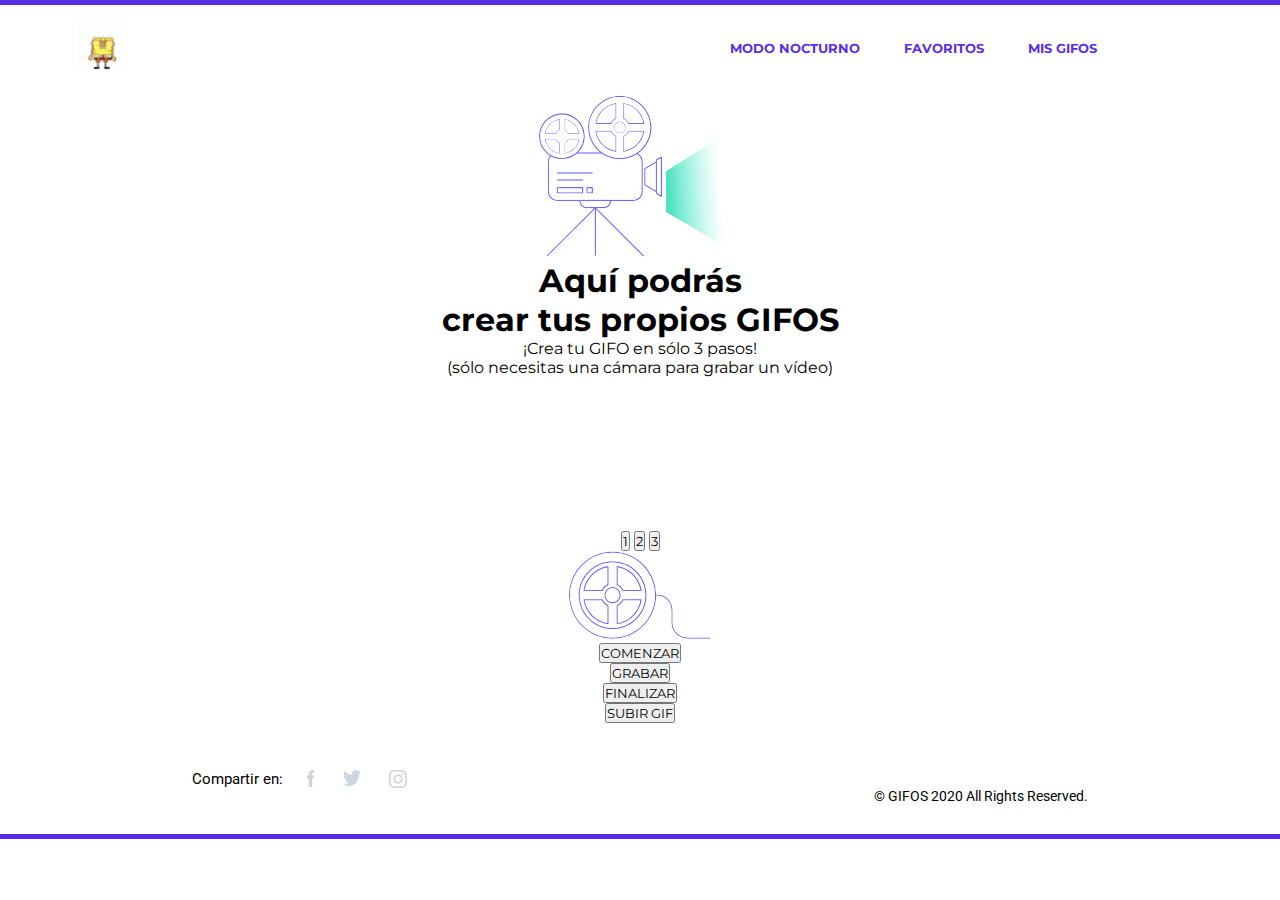
<file: crearGifo.html>
<!DOCTYPE html>
<html lang="en">

<head>
    <meta charset="UTF-8">
    <meta name="viewport" content="width=device-width, initial-scale=1.0">
    <link rel="stylesheet" href="styles/style-mobile.css">
    <link rel="stylesheet" href="styles/style-desktop.css">
    <link rel="stylesheet" href="styles/gifs.css">
    <title>Crear Gifo</title>
    <link rel="stylesheet" href="https://cdnjs.cloudflare.com/ajax/libs/font-awesome/5.15.1/css/all.min.css" integrity="sha512-+4zCK9k+qNFUR5X+cKL9EIR+ZOhtIloNl9GIKS57V1MyNsYpYcUrUeQc9vNfzsWfV28IaLL3i96P9sdNyeRssA==" crossorigin="anonymous" />
</head>

<body>
    <header>
        <!-- Logo gifos -->
        <a href="index.html" class="logoCtn"><img class="logo" alt="Bob Esponja" src="images/bobEsponja4.gif"></a>
        <!-- Menú hamburguesa -->
        <input type="checkbox" id="checkbox" />
        <label for="checkbox">
            <img class="burger-btn" src="images/burger.svg" alt="Abrir menú">
            <img class="close-btn" src="images/close.svg" alt="Cerrar menú">
        </label>
        <nav>
            <!-- Este es nuestro nav abierto -->
            <ul>
                <li><a href="#modonocturno">Modo Nocturno</a></li>
                <li><a href="favoritos.html">Favoritos</a></li>
                <li><a href="misGifos.html">Mis GIFOS</a></li>
                <li>
                    <a href="crearGifo.html" class="navOnclickGifo"></a>
                </li>
            </ul>
        </nav>
    </header>
    <main>
        <!-- Contenedor total -->
        <section class="homeCrearGifo">
            <aside class="cameraCtn">
                <img src="./images/camara.svg" alt="camera" class="camera">
                <img src="./images/Path 2.svg" alt="light" class="light">
            </aside>
            <section class="crearGifoCtn">
                <!-- Camara a la izquierda al medio -->

                <article class="progressCtn">
                    <div id="crearGifoArticle" class="crearGifoArticle">
                        <div class="top-left-cube"></div>
                        <div class="top-right-cube"></div>
                        <div class="lower-left-cube"></div>
                        <div class="lower-right-cube"></div>
                        <div id="introVideo">
                            <h1>Aquí podrás <br> crear tus propios <span>GIFOS</span></h1>
                            <p>¡Crea tu GIFO en sólo 3 pasos! <br> (sólo necesitas una cámara para grabar un vídeo)</p>
                        </div>
                        <div class="videoCtn" id="videoCtn">
                            <video id="video" autoplay></video>

                        </div>

                    </div>
                    <div class="steps">
                        <button class="crearGifoBtn step" id="step-1">1</button>
                        <button class="crearGifoBtn step" id="step-2">2</button>
                        <button class="crearGifoBtn step" id="step-3">3</button>
                    </div>
                    <h2 class="counter" id="counter"></h2>
                </article>

            </section>
            <!-- Rollo de camara en la parte inferior derecha -->
            <aside class="roll">
                <img src="./images/pelicula.svg" alt="roll" class="roll">
            </aside>
            <!-- Acá va la linea violeta(bottom) -->
        </section>

        <button id="start" class="crearGifoBtn">COMENZAR</button>
        <button id="record" class="crearGifoBtn">GRABAR</button>
        <button id="finish" class="crearGifoBtn">FINALIZAR</button>
        <button id="upload" class="crearGifoBtn">SUBIR GIF</button>
    </main>
    <footer>
        <p class="title">Compartir en:</p>
        <div class="compartir">
            <a class="facebook" href="facebook.com"></a>
            <a class="twitter" href="twitter.com"></a>
            <a class="instagram" href="instagram.com"></a>
        </div>
        <p class="sub-title">&copy; GIFOS 2020 All Rights Reserved.</p>
    </footer>
</body>
<script src="script/crearGifo.js"></script>
<script src="https://www.WebRTC-Experiment.com/RecordRTC.js"></script>

</html>
</file>
<file: styles/style-mobile.css>
@import url("https://fonts.googleapis.com/css2?family=Montserrat:wght@300;400;500;600;700&family=Roboto:wght@300;400;500;700&display=swap");
* {
  margin: 0;
  padding: 0;
  -webkit-box-sizing: border-box;
          box-sizing: border-box;
  font-family: "Montserrat", sans-serif;
  text-align: center;
}

header {
  display: -webkit-box;
  display: -ms-flexbox;
  display: flex;
  height: 95px;
  width: 100%;
  border-top: 5px solid #572EE5;
  -webkit-box-pack: justify;
      -ms-flex-pack: justify;
          justify-content: space-between;
  -webkit-box-align: center;
      -ms-flex-align: center;
          align-items: center;
  -webkit-box-orient: horizontal;
  -webkit-box-direction: normal;
      -ms-flex-flow: row wrap;
          flex-flow: row wrap;
  z-index: 3;
  position: fixed;
  background-color: white;
  top: 0;
}

header .logo {
  width: 48.8px;
  height: 48.8px;
}

header img {
  cursor: pointer;
  margin: 0 1rem;
}

header input[type="checkbox"] {
  display: none;
}

header input[type="checkbox"]:checked ~ nav {
  display: -webkit-box;
  display: -ms-flexbox;
  display: flex;
  -webkit-box-orient: vertical;
  -webkit-box-direction: normal;
      -ms-flex-flow: column wrap;
          flex-flow: column wrap;
  top: 95px;
  width: 100%;
  height: 100%;
  position: fixed;
  background: #572EE5;
  opacity: 90%;
}

header input[type="checkbox"]:checked ~ nav ul {
  padding-top: 17px;
}

header input[type="checkbox"]:checked ~ nav ul li {
  padding-top: 10px;
  padding-bottom: 10px;
  text-align: center;
  font-weight: bold;
  font-size: 15px;
}

header input[type="checkbox"]:checked ~ nav ul li::after {
  content: "";
  display: block;
  margin: 0 auto;
  width: 40px;
  border-bottom: 1px solid white;
  margin-top: 10px;
}

header input[type="checkbox"]:checked ~ nav ul li:last-child {
  display: none;
}

header input[type="checkbox"]:checked ~ nav ul li a {
  cursor: pointer;
  color: white;
  text-decoration: none;
  line-height: 30px;
}

header input[type="checkbox"]:checked ~ nav ul li a:hover {
  border-bottom: 1px solid yellowgreen;
}

header input[type="checkbox"]:checked ~ label .close-btn {
  display: initial;
}

header input[type="checkbox"]:checked ~ label .burger-btn {
  display: none;
}

header label {
  display: -webkit-box;
  display: -ms-flexbox;
  display: flex;
}

header label .close-btn {
  display: none;
}

header nav {
  display: none;
}

header nav ul {
  list-style: none;
}

main {
  display: -webkit-box;
  display: -ms-flexbox;
  display: flex;
  -webkit-box-orient: vertical;
  -webkit-box-direction: normal;
      -ms-flex-flow: column wrap;
          flex-flow: column wrap;
  width: 100%;
  margin-top: 95px;
}

main .verMas {
  width: 127px;
  height: 50px;
  color: #572EE5;
  border: solid 1px #572EE5;
  border-radius: 25px;
  background: transparent;
  font-weight: bold;
  -ms-flex-item-align: center;
      -ms-grid-row-align: center;
      align-self: center;
  display: none;
  cursor: pointer;
}

main .verMas:hover {
  background-color: #572EE5;
  color: white;
}

main .people {
  margin-top: 8%;
  width: 75%;
  -ms-flex-item-align: center;
      -ms-grid-row-align: center;
      align-self: center;
}

main .home {
  display: -webkit-box;
  display: -ms-flexbox;
  display: flex;
  -webkit-box-orient: vertical;
  -webkit-box-direction: normal;
      -ms-flex-flow: column wrap;
          flex-flow: column wrap;
  -ms-flex-line-pack: center;
      align-content: center;
  width: 100%;
}

main .home h1 {
  font-size: 25px;
  width: 80%;
  color: #572EE5;
  font-weight: bold;
  -ms-flex-item-align: center;
      -ms-grid-row-align: center;
      align-self: center;
}

main .home h1 span {
  color: #50E3C2;
}

main .home .search-cont {
  display: -webkit-box;
  display: -ms-flexbox;
  display: flex;
  -webkit-box-orient: vertical;
  -webkit-box-direction: normal;
      -ms-flex-direction: column;
          flex-direction: column;
  border: 1px solid #572EE5;
  border-radius: 20px;
  -ms-flex-item-align: center;
      align-self: center;
  width: 90%;
  padding: 1% 2%;
}

main .home .search-cont .hrInput {
  display: none;
  width: 90%;
  margin: auto;
}

main .home .search-cont input[type="search"]::-webkit-search-decoration,
main .home .search-cont input[type="search"]::-webkit-search-cancel-button,
main .home .search-cont input[type="search"]::-webkit-search-results-button,
main .home .search-cont input[type="search"]::-webkit-search-results-decoration {
  display: none;
}

main .home .search-cont .busqueda {
  display: -webkit-box;
  display: -ms-flexbox;
  display: flex;
  -webkit-box-pack: justify;
      -ms-flex-pack: justify;
          justify-content: space-between;
  width: 100%;
  padding: 1%;
}

main .home .search-cont .busqueda img {
  cursor: pointer;
}

main .home .search-cont .busqueda .search {
  width: 93%;
  outline: none;
  border: none;
  font-family: "Roboto", sans-serif;
  font-size: 16px;
  font-weight: normal;
}

main .home .search-cont .busqueda .search::-webkit-input-placeholder {
  color: #6B7989;
}

main .home .search-cont .busqueda .search:-ms-input-placeholder {
  color: #6B7989;
}

main .home .search-cont .busqueda .search::-ms-input-placeholder {
  color: #6B7989;
}

main .home .search-cont .busqueda .search::placeholder {
  color: #6B7989;
}

main .home .search-cont .busqueda .cerrar {
  display: none;
  float: left;
}

main .home .search-cont .busqueda .lupa-gris {
  display: none;
  width: 20px;
}

main .home .search-cont .busqueda .lupa-violeta {
  float: left;
  width: 20px;
}

main .home .search-cont .buscadorSugerencia {
  width: 100%;
  display: -webkit-box;
  display: -ms-flexbox;
  display: flex;
  -webkit-box-orient: vertical;
  -webkit-box-direction: normal;
      -ms-flex-flow: column wrap;
          flex-flow: column wrap;
}

main .home .search-cont .buscadorSugerencia .sugerenciaCtn {
  padding: 2%;
  width: 100%;
  display: -webkit-box;
  display: -ms-flexbox;
  display: flex;
  -webkit-box-orient: horizontal;
  -webkit-box-direction: normal;
      -ms-flex-flow: row wrap;
          flex-flow: row wrap;
  cursor: pointer;
}

main .home .search-cont .buscadorSugerencia .sugerenciaCtn:hover {
  background-color: rgba(82, 23, 190, 0.329);
  border-radius: 50px;
}

main .home .search-cont .buscadorSugerencia .sugerenciaCtn:hover p {
  font-size: 18px;
  color: white;
  font-weight: 700;
}

main .home .search-cont .buscadorSugerencia .sugerenciaCtn:hover img {
  width: 28px;
}

main .home .search-cont .buscadorSugerencia .sugerenciaCtn:active {
  background-color: rgba(215, 203, 238, 0.719);
  border: .3px solid grey;
}

main .home .search-cont .buscadorSugerencia .sugerenciaCtn:active p {
  color: grey;
}

main .home .search-cont .buscadorSugerencia .sugerenciaCtn p {
  padding-left: 6%;
  font-size: 16px;
  font-family: "Roboto", sans-serif;
  color: #9CAFC3;
}

main .home .search-cont .buscadorSugerencia .sugerenciaCtn img {
  padding-left: 3%;
  width: 24px;
  height: 24px;
}

main .home .gifos {
  display: none;
  width: 100%;
  display: -webkit-box;
  display: -ms-flexbox;
  display: flex;
  -webkit-box-pack: center;
      -ms-flex-pack: center;
          justify-content: center;
  -webkit-box-align: center;
      -ms-flex-align: center;
          align-items: center;
  -webkit-box-orient: vertical;
  -webkit-box-direction: normal;
      -ms-flex-direction: column;
          flex-direction: column;
}

main .home .gifos .titulo-busqueda {
  color: #572EE5;
  font-size: 25px;
  font-weight: 700;
  padding-bottom: 5%;
  text-transform: capitalize;
  display: none;
  width: 100%;
}

main .home .gifos .resultadoGifos {
  width: 100%;
  padding-bottom: 5%;
  display: -webkit-box;
  display: -ms-flexbox;
  display: flex;
  -webkit-box-orient: horizontal;
  -webkit-box-direction: normal;
      -ms-flex-flow: row wrap;
          flex-flow: row wrap;
  -webkit-box-pack: center;
      -ms-flex-pack: center;
          justify-content: center;
  -webkit-box-align: center;
      -ms-flex-align: center;
          align-items: center;
}

main .home .gifos .resultadoGifos .gif {
  width: 156px;
  height: 120px;
  padding: 3%;
  position: relative;
}

main .home .gifos .resultadoGifos .gif .filter {
  display: none;
}

main .home .gifos .resultadoGifos .gif .btnGifs {
  display: none;
}

main .home .gifos .resultadoGifos .gif .btnGifs .btnFavorite {
  display: none;
}

main .home .gifos .resultadoGifos .gif .btnGifs .btnDowloado {
  display: none;
}

main .home .gifos .resultadoGifos .gif .btnGifs .btnExpand {
  display: none;
}

main .home .gifos .resultadoGifos .gif .namesGifs {
  display: none;
}

main .home .gifos .resultadoGifos .gif .namesGifs .userName {
  display: none;
}

main .home .gifos .resultadoGifos .gif .namesGifs .titleGif {
  display: none;
}

main .home .gifos .resultadoGifos .gif .imgGif {
  -o-object-fit: cover;
     object-fit: cover;
  width: 100%;
  height: 100%;
}

main .trends {
  padding: 7% 13%;
  width: 100%;
}

main .trends h3 {
  font-size: 16px;
  color: #572EE5;
  font-weight: 700;
  line-height: 25px;
}

main .trends p {
  text-transform: capitalize;
  margin: 1% 0;
  color: #572EE5;
  line-height: 25px;
  font-size: 14px;
  font-weight: 500;
}

main .trending {
  display: -webkit-box;
  display: -ms-flexbox;
  display: flex;
  -webkit-box-orient: vertical;
  -webkit-box-direction: normal;
      -ms-flex-flow: column wrap;
          flex-flow: column wrap;
  -webkit-box-pack: center;
      -ms-flex-pack: center;
          justify-content: center;
  -webkit-box-align: center;
      -ms-flex-align: center;
          align-items: center;
  background-color: #F3F5F8;
  padding: 7% 0 10% 0;
  width: 100%;
}

main .trending h3 {
  font-size: 20px;
  line-height: 30px;
  font-weight: 700;
  color: #572EE5;
}

main .trending .trending-p {
  font-family: "Roboto", sans-serif;
  font-weight: 400;
  font-size: 16px;
  line-height: 23px;
  padding: 3% 20%;
  width: 85%;
}

main .trending .contAllCarrusel {
  width: 86%;
  display: -webkit-box;
  display: -ms-flexbox;
  display: flex;
  -webkit-box-align: center;
      -ms-flex-align: center;
          align-items: center;
  -webkit-box-pack: justify;
      -ms-flex-pack: justify;
          justify-content: space-between;
}

main .trending .contAllCarrusel .slider-left {
  display: none;
}

main .trending .contAllCarrusel .slider-right {
  display: none;
}

main .trending .contAllCarrusel .contCarrusel {
  width: 90%;
  display: -webkit-box;
  display: -ms-flexbox;
  display: flex;
  -webkit-box-align: center;
      -ms-flex-align: center;
          align-items: center;
  overflow: scroll;
}

main .trending .contAllCarrusel .contCarrusel .carrusel {
  display: -webkit-box;
  display: -ms-flexbox;
  display: flex;
  width: -webkit-max-content;
  width: -moz-max-content;
  width: max-content;
  margin: auto;
  -webkit-box-orient: horizontal;
  -webkit-box-direction: normal;
      -ms-flex-flow: row nowrap;
          flex-flow: row nowrap;
}

main .trending .contAllCarrusel .contCarrusel .carrusel .gif {
  width: 243px;
  height: 187px;
  margin: .4%;
  position: relative;
}

main .trending .contAllCarrusel .contCarrusel .carrusel .gif .imgGif {
  -o-object-fit: cover;
     object-fit: cover;
  width: 100%;
  height: 100%;
  z-index: 0;
}

main .trending .contAllCarrusel .contCarrusel .carrusel .gif .filter {
  display: none;
}

main .trending .contAllCarrusel .contCarrusel .carrusel .gif .btnGifs {
  z-index: 200;
  display: none;
}

main .trending .contAllCarrusel .contCarrusel .carrusel .gif .btnGifs .favorite {
  display: none;
}

main .trending .contAllCarrusel .contCarrusel .carrusel .gif .btnGifs .dowload {
  display: none;
}

main .trending .contAllCarrusel .contCarrusel .carrusel .gif .btnGifs .expand {
  display: none;
}

main .trending .contAllCarrusel .contCarrusel .carrusel .gif .namesGifs {
  z-index: 200;
  display: none;
}

main .trending .contAllCarrusel .contCarrusel .carrusel .gif .namesGifs .userName {
  display: none;
}

main .trending .contAllCarrusel .contCarrusel .carrusel .gif .namesGifs .titleGif {
  display: none;
}

footer {
  display: -webkit-box;
  display: -ms-flexbox;
  display: flex;
  -webkit-box-orient: vertical;
  -webkit-box-direction: normal;
      -ms-flex-flow: column wrap;
          flex-flow: column wrap;
  -webkit-box-align: center;
      -ms-flex-align: center;
          align-items: center;
  border-bottom: 5px solid #572EE5;
  padding: 5% 0 5%;
}

footer .compartir {
  width: 100px;
  display: -webkit-box;
  display: -ms-flexbox;
  display: flex;
  -webkit-box-pack: justify;
      -ms-flex-pack: justify;
          justify-content: space-between;
  margin: auto;
}

footer .compartir .facebook {
  display: inline-block;
  width: 7px;
  height: 17px;
  background-image: url(/images/icon_facebook.svg);
}

footer .compartir .facebook:hover {
  background-image: url(/images/icon_facebook_hover.svg);
}

footer .compartir .twitter {
  display: inline-block;
  width: 18px;
  height: 17px;
  background-image: url(/images/icon-twitter.svg);
}

footer .compartir .twitter:hover {
  background-image: url(/images/icon-twitter-hover.svg);
}

footer .compartir .instagram {
  display: inline-block;
  width: 18px;
  height: 18px;
  background-image: url(/images/icon_instagram.svg);
}

footer .compartir .instagram:hover {
  background-image: url(/images/icon_instagram-hover.svg);
}

footer .title {
  font-family: "Roboto", sans-serif;
  font-size: 15px;
  line-height: 18px;
  font-weight: 400;
  margin: 5% 0 5%;
}

footer .sub-title {
  font-family: "Roboto", sans-serif;
  font-size: 14px;
  line-height: 20px;
  font-weight: 400;
  margin: 5% 0 1%;
}
/*# sourceMappingURL=style-mobile.css.map */
</file>
<file: styles/style-desktop.css>
@import url("https://fonts.googleapis.com/css2?family=Montserrat:wght@300;400;500;600;700&family=Roboto:wght@300;400;500;700&display=swap");
@media screen and (min-width: 1024px) {
  header {
    display: -webkit-box;
    display: -ms-flexbox;
    display: flex;
    width: 100%;
    height: 90px;
    padding: 0;
    z-index: 1000;
  }
  header img {
    margin: unset;
  }
  header .burger-btn {
    display: none;
  }
  header .close-btn {
    display: none;
  }
  header .logoCtn {
    margin-left: 6%;
  }
  header nav {
    display: -webkit-box;
    display: -ms-flexbox;
    display: flex;
    width: 43%;
  }
  header nav ul {
    display: -webkit-box;
    display: -ms-flexbox;
    display: flex;
    -webkit-box-orient: horizontal;
    -webkit-box-direction: normal;
        -ms-flex-flow: row wrap;
            flex-flow: row wrap;
    -ms-flex-item-align: end;
        align-self: flex-end;
    width: 100%;
  }
  header nav ul li {
    display: -webkit-box;
    display: -ms-flexbox;
    display: flex;
    -ms-flex-item-align: center;
        align-self: center;
    margin: 0 4%;
  }
  header nav ul li:first-child {
    margin-left: unset;
  }
  header nav ul li:last-child {
    margin-right: unset;
  }
  header nav ul li a {
    text-align: justify;
    font-size: 13px;
    font-family: "Montserrat", sans-serif;
    color: #572EE5;
    text-decoration: none;
    font-weight: bold;
    text-transform: uppercase;
  }
  header nav ul li #navFavoritos {
    color: #9CAFC3;
  }
  header nav ul li .crear {
    width: 54px;
    height: 54px;
    display: inline-block;
    background-image: url(/images/button-crear-gifo.svg);
  }
  header nav ul li .crear:hover {
    background-image: url(/images/CTA-crear-gifo-hover.svg);
  }
  header nav ul li .crear:active {
    background-image: url(/images/CTA-crear-gifo-active.svg);
  }
  header nav ul li:hover {
    border-bottom: 2px solid #50E3C2;
  }
  header nav ul li:hover:last-child {
    border-bottom: unset;
  }
  main {
    -webkit-box-align: center;
        -ms-flex-align: center;
            align-items: center;
  }
  main .home {
    width: 100%;
    padding-top: 5%;
  }
  main .home h1 {
    width: 54%;
    font-size: 35px;
    line-height: 50px;
    text-align: center;
  }
  main .home .people {
    max-width: 399px;
  }
  main .home .search-cont {
    width: 55%;
    border-radius: 40px;
  }
  main .home .search-cont .busqueda {
    display: -webkit-box;
    display: -ms-flexbox;
    display: flex;
    width: 100%;
    -webkit-box-orient: horizontal;
    -webkit-box-direction: normal;
        -ms-flex-flow: row wrap;
            flex-flow: row wrap;
    -webkit-box-pack: justify;
        -ms-flex-pack: justify;
            justify-content: space-between;
  }
  main .home .search-cont .busqueda .search {
    padding-left: 2%;
    -ms-flex-item-align: start;
        align-self: flex-start;
    text-align: left;
  }
  main .home .search-cont .busqueda .search::-webkit-input-placeholder {
    color: #9CAFC3;
  }
  main .home .search-cont .busqueda .search:-ms-input-placeholder {
    color: #9CAFC3;
  }
  main .home .search-cont .busqueda .search::-ms-input-placeholder {
    color: #9CAFC3;
  }
  main .home .search-cont .busqueda .search::placeholder {
    color: #9CAFC3;
  }
  main .home .search-cont .buscadorSugerencia .sugerenciaCtn {
    width: 100%;
  }
  main .home .search-cont .buscadorSugerencia .sugerenciaCtn p {
    padding-left: 2%;
    font-size: 16px;
    font-family: "Roboto", sans-serif;
    color: #9CAFC3;
  }
  main .home .search-cont .buscadorSugerencia .sugerenciaCtn img {
    padding-left: 1%;
    width: 24px;
    height: 24px;
  }
  main .home .gifos .titulo-busqueda {
    font-size: 35px;
  }
  main .home .gifos .resultadoGifos {
    width: 100%;
    display: -webkit-box;
    display: -ms-flexbox;
    display: flex;
    -webkit-box-orient: horizontal;
    -webkit-box-direction: normal;
        -ms-flex-flow: row wrap;
            flex-flow: row wrap;
    margin: auto;
  }
  main .home .gifos .resultadoGifos .gif {
    width: 260px;
    height: 200px;
    padding: unset;
    margin: 1%;
  }
  main .home .gifos .resultadoGifos .gif:hover .filter {
    display: initial;
    z-index: 0;
    top: 0;
    left: 0;
    z-index: 100;
    background-color: #572EE5;
    opacity: 60%;
    position: absolute;
    width: 100%;
    height: 100%;
  }
  main .home .gifos .resultadoGifos .gif:hover .btnGifs {
    display: -webkit-box;
    display: -ms-flexbox;
    display: flex;
    position: absolute;
    top: 10px;
    right: 10px;
    display: initial;
  }
  main .home .gifos .resultadoGifos .gif:hover .namesGifs {
    display: initial;
    position: absolute;
    bottom: 30px;
    left: 18px;
    display: -webkit-box;
    display: -ms-flexbox;
    display: flex;
    -webkit-box-orient: vertical;
    -webkit-box-direction: normal;
        -ms-flex-direction: column;
            flex-direction: column;
    width: 90%;
  }
  main .home .gifos .resultadoGifos .gif .filter {
    top: 0;
    left: 0;
    background-color: #572EE5;
    opacity: 60%;
    position: absolute;
    width: 100%;
    height: 100%;
  }
  main .home .gifos .resultadoGifos .gif .btnGifs {
    display: none;
  }
  main .home .gifos .resultadoGifos .gif .btnGifs .ctnBtn {
    width: 32px;
    height: 32px;
    background-color: white;
    border-radius: 6px;
    border: none;
  }
  main .home .gifos .resultadoGifos .gif .btnGifs .favorite {
    cursor: pointer;
    display: initial;
  }
  main .home .gifos .resultadoGifos .gif .btnGifs .favorite:hover {
    background-image: url("/images/icon-fav-hover.svg");
  }
  main .home .gifos .resultadoGifos .gif .btnGifs .favorite:active {
    background-image: url("/images/icon-fav-active.svg");
  }
  main .home .gifos .resultadoGifos .gif .btnGifs .download {
    display: initial;
    cursor: pointer;
    margin: 0 10px;
  }
  main .home .gifos .resultadoGifos .gif .btnGifs .download:hover {
    background-image: url("/images/icon-download-hover.svg");
  }
  main .home .gifos .resultadoGifos .gif .btnGifs .expand {
    display: initial;
    cursor: pointer;
  }
  main .home .gifos .resultadoGifos .gif .btnGifs .expand:hover {
    background-image: url("/images/icon-max-hover.svg");
  }
  main .home .gifos .resultadoGifos .gif .namesGifs {
    display: none;
  }
  main .home .gifos .resultadoGifos .gif .namesGifs .userName {
    display: -webkit-box;
    display: -ms-flexbox;
    display: flex;
    font-family: "Roboto", sans-serif;
    color: #ffffff;
    font-size: 15px;
    font-weight: normal;
    text-align: left;
  }
  main .home .gifos .resultadoGifos .gif .namesGifs .titleGif {
    display: -webkit-box;
    display: -ms-flexbox;
    display: flex;
    font-family: "Roboto", sans-serif;
    font-weight: bold;
    font-size: 16px;
    margin-top: 5px;
    color: #ffffff;
    text-align: left;
  }
  main .home .trends h3 {
    font-size: 18px;
  }
  main .home .trends p {
    font-size: 16px;
  }
  main .trending {
    width: 100%;
    padding: 6% 0 9% 0;
  }
  main .trending h3 {
    font-size: 25px;
  }
  main .trending p {
    font-size: 18px;
    line-height: 21px;
    padding: 1% 0 2% 0;
  }
  main .trending .contAllCarrusel .ctnSliderLeft #slider-left {
    display: initial;
    width: 40px;
    height: 40px;
    left: 0;
    cursor: pointer;
  }
  main .trending .contAllCarrusel .ctnSliderLeft #slider-left-hover {
    display: none;
  }
  main .trending .contAllCarrusel .ctnSliderLeft:hover #slider-left-hover {
    display: initial;
  }
  main .trending .contAllCarrusel .ctnSliderLeft:hover #slider-left {
    display: none;
  }
  main .trending .contAllCarrusel .ctnSliderRight #slider-right {
    display: initial;
    width: 40px;
    height: 40px;
    right: 0;
    cursor: pointer;
  }
  main .trending .contAllCarrusel .ctnSliderRight #slider-right-hover {
    display: none;
  }
  main .trending .contAllCarrusel .ctnSliderRight:hover #slider-right-hover {
    display: initial;
  }
  main .trending .contAllCarrusel .ctnSliderRight:hover #slider-right {
    display: none;
  }
  main .trending .contAllCarrusel .contCarrusel {
    overflow: hidden;
    scroll-behavior: smooth;
  }
  main .trending .contAllCarrusel .contCarrusel .carrusel {
    width: -webkit-max-content;
    width: -moz-max-content;
    width: max-content;
    margin-top: 1%;
  }
  main .trending .contAllCarrusel .contCarrusel .carrusel .gif {
    width: 357px;
    height: 275px;
    margin: .3%;
  }
  main .trending .contAllCarrusel .contCarrusel .carrusel .gif:hover .filter {
    display: initial;
    z-index: 0;
    top: 0;
    left: 0;
    z-index: 100;
    background-color: #572EE5;
    opacity: 60%;
    position: absolute;
    width: 100%;
    height: 100%;
  }
  main .trending .contAllCarrusel .contCarrusel .carrusel .gif:hover .btnGifs {
    display: initial;
  }
  main .trending .contAllCarrusel .contCarrusel .carrusel .gif:hover .namesGifs {
    display: initial;
    position: absolute;
    bottom: 30px;
    left: 18px;
    display: -webkit-box;
    display: -ms-flexbox;
    display: flex;
    -webkit-box-orient: vertical;
    -webkit-box-direction: normal;
        -ms-flex-direction: column;
            flex-direction: column;
    width: 90%;
  }
  main .trending .contAllCarrusel .contCarrusel .carrusel .gif .btnGifs {
    display: -webkit-box;
    display: -ms-flexbox;
    display: flex;
    position: absolute;
    right: 10px;
    top: 10px;
    display: none;
  }
  main .trending .contAllCarrusel .contCarrusel .carrusel .gif .btnGifs .ctnBtn {
    width: 32px;
    height: 32px;
    background-color: white;
    border-radius: 6px;
    border: none;
    opacity: 60%;
  }
  main .trending .contAllCarrusel .contCarrusel .carrusel .gif .btnGifs .favorite {
    display: initial;
    cursor: pointer;
  }
  main .trending .contAllCarrusel .contCarrusel .carrusel .gif .btnGifs .favorite:hover {
    opacity: unset;
    background-image: url("/images/icon-fav-hover.svg");
  }
  main .trending .contAllCarrusel .contCarrusel .carrusel .gif .btnGifs .favorite:active {
    background-image: url("/images/icon-fav-active.svg");
  }
  main .trending .contAllCarrusel .contCarrusel .carrusel .gif .btnGifs .download {
    display: initial;
    cursor: pointer;
    margin: 0 10px;
  }
  main .trending .contAllCarrusel .contCarrusel .carrusel .gif .btnGifs .download:hover {
    opacity: unset;
    background-image: url("/images/icon-download-hover.svg");
  }
  main .trending .contAllCarrusel .contCarrusel .carrusel .gif .btnGifs .expand {
    display: initial;
    cursor: pointer;
  }
  main .trending .contAllCarrusel .contCarrusel .carrusel .gif .btnGifs .expand:hover {
    opacity: unset;
    background-image: url("/images/icon-max-hover.svg");
  }
  main .trending .contAllCarrusel .contCarrusel .carrusel .gif .namesGifs {
    display: none;
  }
  main .trending .contAllCarrusel .contCarrusel .carrusel .gif .namesGifs .userName {
    display: -webkit-box;
    display: -ms-flexbox;
    display: flex;
    font-family: "Roboto", sans-serif;
    color: #ffffff;
    font-size: 15px;
    font-weight: normal;
    text-align: left;
  }
  main .trending .contAllCarrusel .contCarrusel .carrusel .gif .namesGifs .titleGif {
    display: -webkit-box;
    display: -ms-flexbox;
    display: flex;
    font-family: "Roboto", sans-serif;
    font-weight: bold;
    font-size: 16px;
    margin-top: 5px;
    color: #ffffff;
    text-align: left;
  }
  footer {
    display: -webkit-box;
    display: -ms-flexbox;
    display: flex;
    -webkit-box-orient: horizontal;
    -webkit-box-direction: normal;
        -ms-flex-flow: row wrap;
            flex-flow: row wrap;
    -webkit-box-align: center;
        -ms-flex-align: center;
            align-items: center;
    -webkit-box-pack: justify;
        -ms-flex-pack: justify;
            justify-content: space-between;
    padding: 0 15%;
    height: 116px;
  }
  footer .compartir {
    margin-left: 1.5rem;
  }
}
/*# sourceMappingURL=style-desktop.css.map */
</file>
<file: styles/gifs.css>
@import url("https://fonts.googleapis.com/css2?family=Montserrat:wght@300;400;500;600;700&family=Roboto:wght@300;400;500;700&display=swap");
/*# sourceMappingURL=gifs.css.map */
</file>
